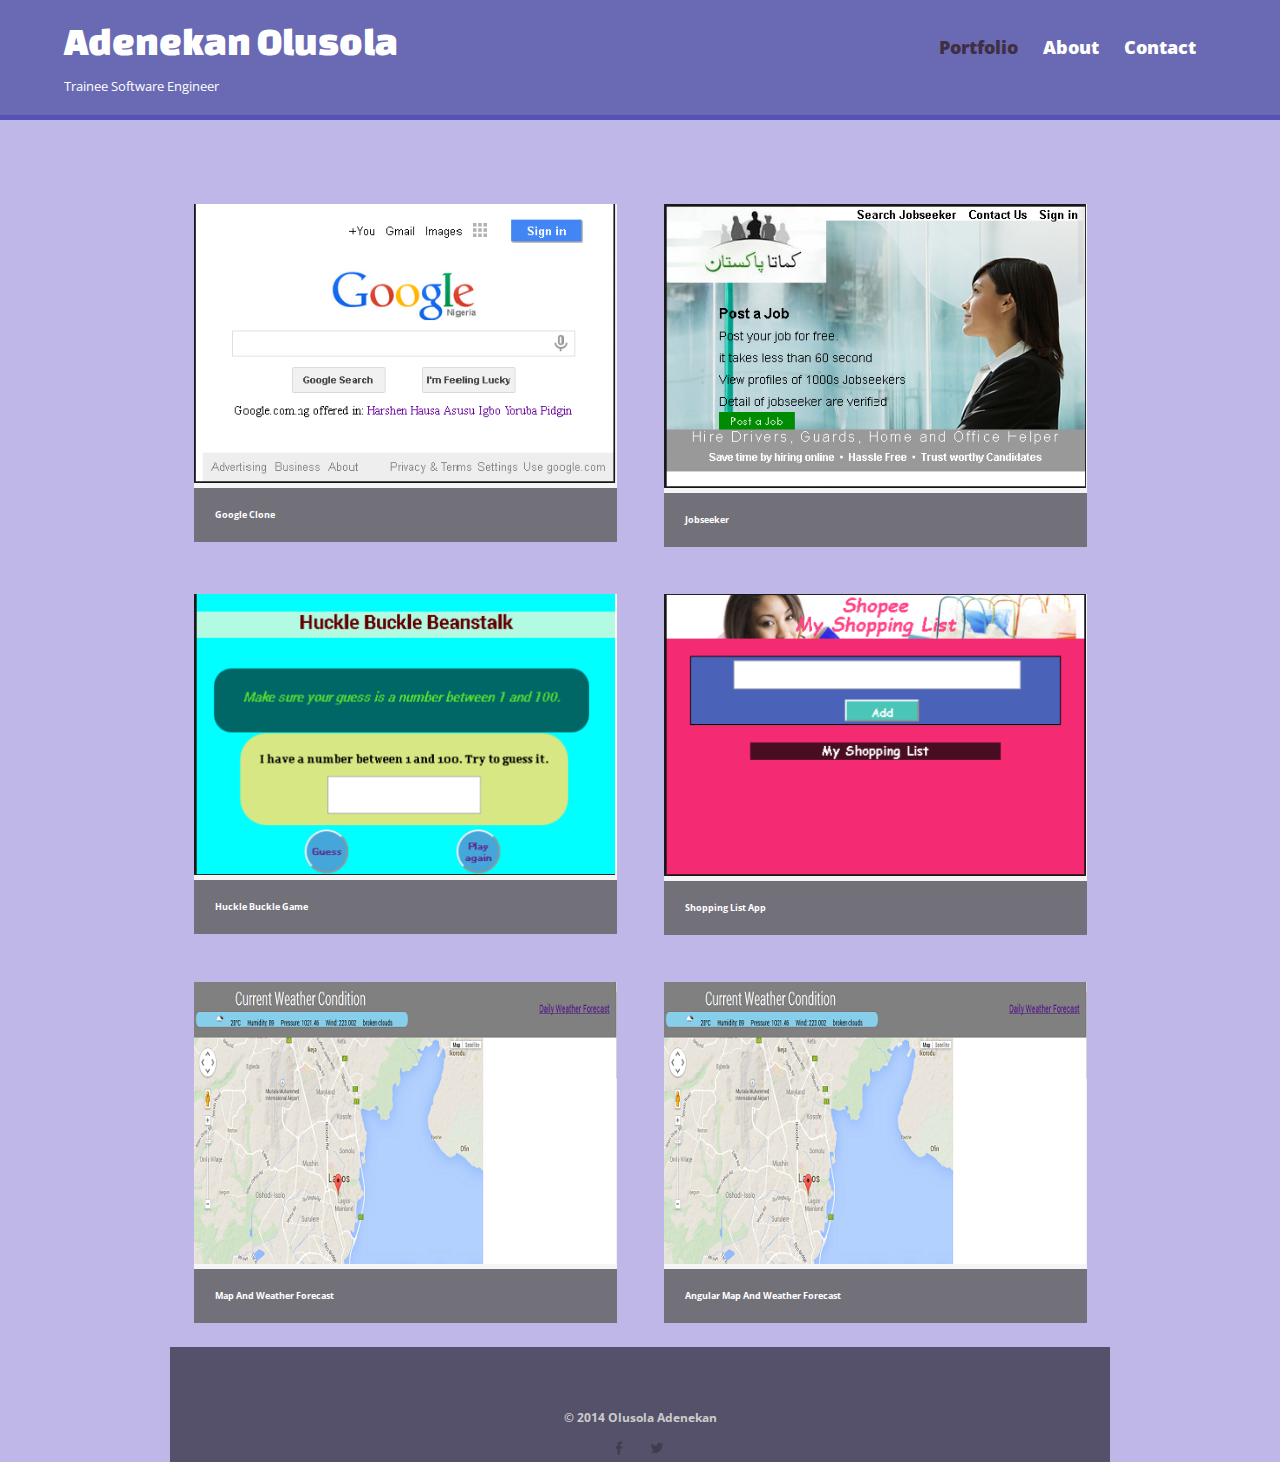
<file: index.html>
<!DOCTYPE html>
<html>
	<head>
		<meta charset ="utf-8">
		<link rel="stylesheet" type="text/css" href="css/normalize.css">
		<link href='http://fonts.googleapis.com/css?family=Changa+One|Open+Sans:400italic,700italic,400,800,700' rel='stylesheet' type='text/css'>
		<link rel="stylesheet" type="text/css" href="css/main.css">
		<link rel="stylesheet" type="text/css" href="css/responsive.css">
		<meta name="viewport" content="width=device-width, initial-scale=1.0">
		<title>Olusola Adenekan | Designer</title>
	</head>
	<body>
	<header>
		<a href="index.html" id="logo">
			<h1>Adenekan Olusola</h1>
			<h2>Trainee Software Engineer</h2>
		</a>
		<nav>
			<ul>
				<li><a href="index.html" class="selected">Portfolio</a></li>
				<li><a href="about.html">About</a></li>
				<li><a href="contact.html">Contact</a></li>
			</ul>
		</nav>

	</header>
	<div id="wrapper">
		<section>
			<ul id="gallery">
					<li>
						<a href="/http://lillad25.github.io/sola_googleclone/">
							<img src="img/googleClone.png" alt=""/>
							<p>Google Clone</p>
						</a>
					</li>

					<li>
						<a href="http://lillad25.github.io/shola_Jobseeker">
							<img src="img/jobSeeker.png" alt=""/>
							<p>Jobseeker</p>
						</a>
					</li>
					
					<li>
						<a href="http://lillad25.github.io/HotorCold">
							<img src="img/HotOrCold.png" alt=""/>
							<p>Huckle Buckle Game</p>
						</a>
					</li>

					<li>
						<a href="http://lillad25.github.io/shopping-list">
							<img src="img/shoppingList.png" alt=""/>
							<p>Shopping List App</p>
						</a>
					</li>

					<li>
						<a href="http://lillad25.github.io/MapAndWeatherForecast">
							<img src="img/MapAndWeatherForecast.png" alt=""/>
							<p>Map And Weather Forecast</p>
						</a>
					</li>

					<li>
						<a href="http://lillad25.github.io/AngularMapAndWeather">
							<img src="img/MapAndWeatherForecast.png" alt=""/>
							<p>Angular Map And Weather Forecast</p>
						</a>
					</li>
			</ul>
		</section>
		<footer>
		<p> &copy; 2014 Olusola Adenekan </p>
		<a href="https://www.facebook.com/adenekan.olusola" alt="facebook logo"><img src="img/facebook.png" class="social-icon"/></a>
		<a href="https://twitter.com/preciousdamsel7" alt="twitter logo" class="social-icon"><img src="img/twitter.png" class="social-icon"/></a>
		</footer>
	</div>
	</body>

</html>
</file>
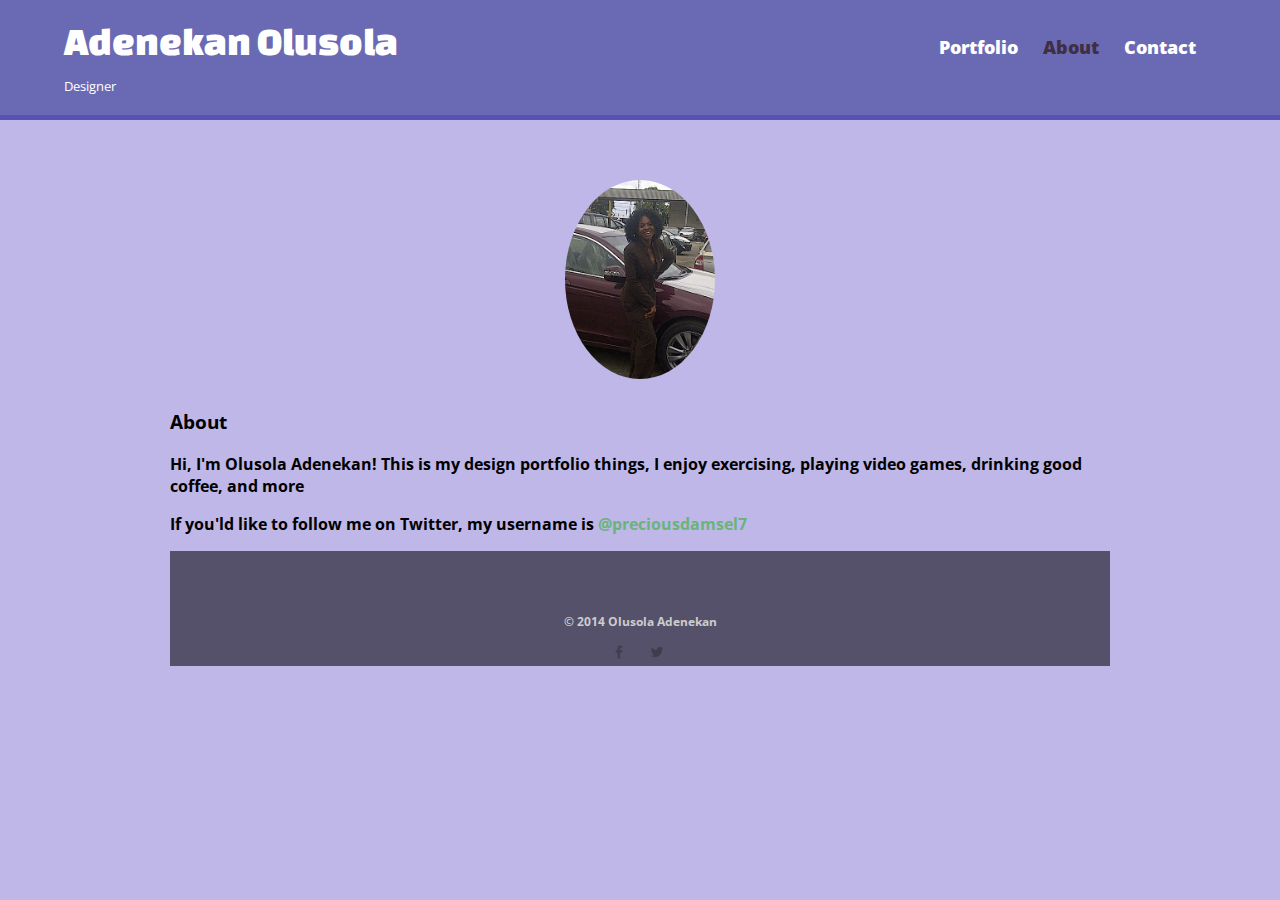
<file: about.html>
<!DOCTYPE html>
<html>
	<head>
		<meta charset ="utf-8">
		<link rel="stylesheet" type="text/css" href="css/normalize.css">
		<link href='http://fonts.googleapis.com/css?family=Changa+One|Open+Sans:400italic,700italic,400,800,700' rel='stylesheet' type='text/css'>
		<link rel="stylesheet" type="text/css" href="css/main.css">
		<link rel="stylesheet" type="text/css" href="css/responsive.css">
		<meta name="viewport" content="width=device-width, initial-scale=1.0">
		<title>Olusola Adenekan | Designer</title>
	</head>
	<body>
	<header>
		<a href="index.html" id="logo">
			<h1>Adenekan Olusola</h1>
			<h2>Designer</h2>
		</a>
		<nav>
			<ul>
				<li><a href="index.html">Portfolio</a></li>
				<li><a href="about.html" class="selected">About</a></li>
				<li><a href="contact.html">Contact</a></li>
			</ul>
		</nav>

	</header>
	<div id="wrapper">
		<section>
			<img src="img/me.jpg" alt="My picture" class="profile-photo"/>
			<h3>About</h3>
			<p>Hi, I'm Olusola Adenekan! This is my design portfolio things, I enjoy exercising, playing video games, drinking good coffee, and more</p>
			<p>If you'ld like to follow me on Twitter, my username is <a href="https://twitter.com/preciousdamsel7">@preciousdamsel7</a></p>
		</section>
		<footer>
		<p> &copy; 2014 Olusola Adenekan </p>
		<a href="https://www.facebook.com/adenekan.olusola"><img src="img/facebook.png"  alt="facebook logo" class="social-icon"/></a>
		<a href="https://twitter.com/preciousdamsel7" alt="twitter logo" class="social-icon"><img src="img/twitter.png" class="social-icon"/></a>
		</footer>
	</div>
	</body>

</html>
</file>
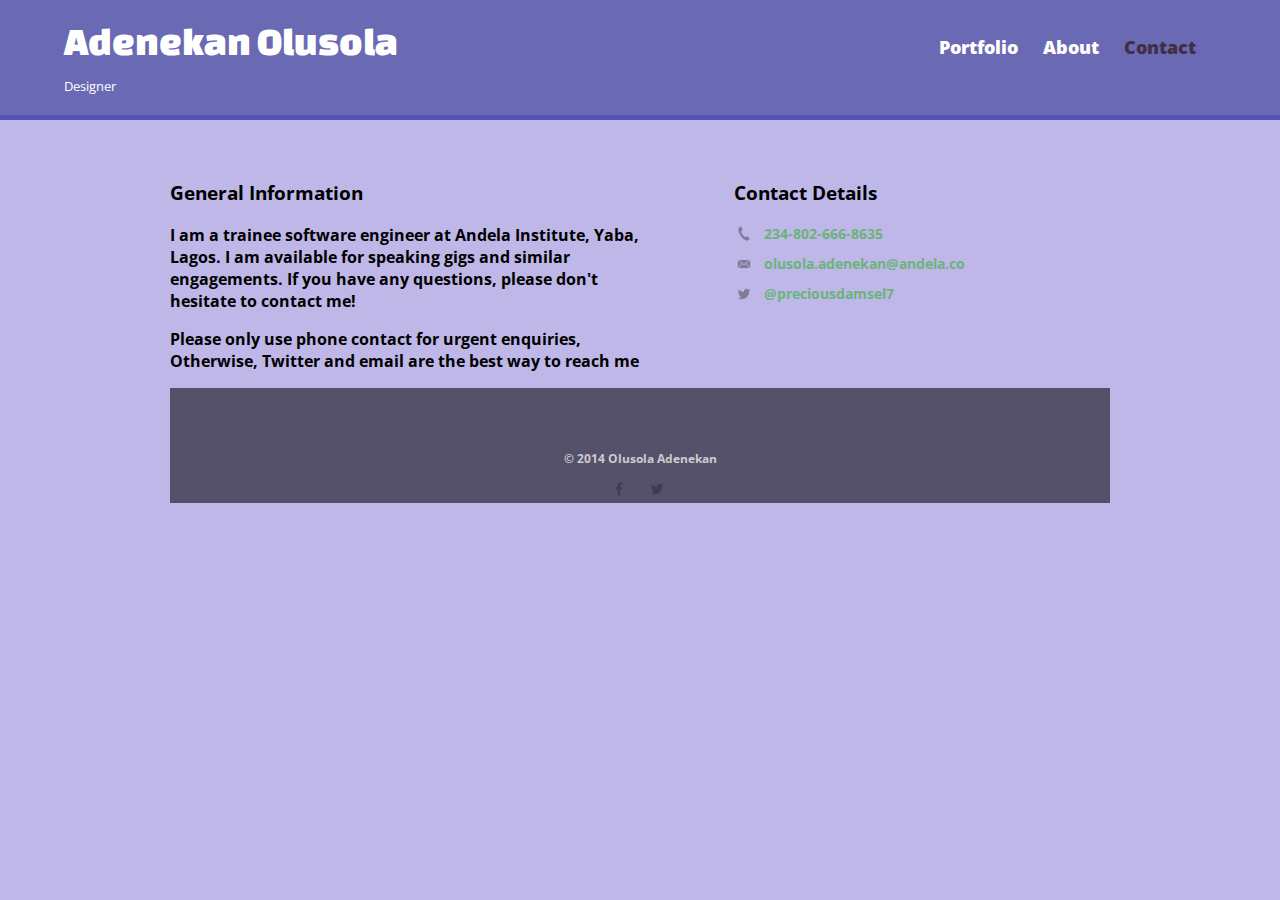
<file: contact.html>
<!DOCTYPE html>
<html>
	<head>
		<meta charset ="utf-8">
		<link rel="stylesheet" type="text/css" href="css/normalize.css">
		<link href='http://fonts.googleapis.com/css?family=Changa+One|Open+Sans:400italic,700italic,400,800,700' rel='stylesheet' type='text/css'>
		<link rel="stylesheet" type="text/css" href="css/main.css">
		<link rel="stylesheet" type="text/css" href="css/responsive.css">
		<meta name="viewport" content="width=device-width, initial-scale=1.0">
		<title>Olusola Adenekan | Designer</title>
	</head>
	<body>
	<header>
		<a href="index.html" id="logo">
			<h1>Adenekan Olusola</h1>
			<h2>Designer</h2>
		</a>
		<nav>
			<ul>
				<li><a href="index.html">Portfolio</a></li>
				<li><a href="about.html">About</a></li>
				<li><a href="contact.html" class="selected">Contact</a></li>
			</ul>
		</nav>

	</header>
	<div id="wrapper">
		<section id="primary">
		<h3>General Information</h3>
		<p>I am a trainee software engineer at Andela Institute, Yaba, Lagos. I am available for speaking gigs and similar engagements. If you have any questions, please don't hesitate to contact me!</p>	
		<p>Please only use phone contact for urgent enquiries, Otherwise, Twitter and email are the best way to reach me</p>
		</section>
		<section id="secondary">
		<h3>Contact Details</h3>	
		<ul class="contact-info">
			<li class="phone"><a href="tel:234-802-666-8635">234-802-666-8635</a></li>
			<li class="mail"><a href="mailto:olusola.adenekan@andela.co">olusola.adenekan@andela.co</a></li>
			<li class="twitter"><a href="https://twitter.com/intent/tweet?screen_name=preciousdamsel7">@preciousdamsel7</a></li>
		</ul>
		</section>
		<footer>
		<p> &copy; 2014 Olusola Adenekan </p>
		<a href="https://www.facebook.com/adenekan.olusola" alt="facebook logo"><img src="img/facebook.png" class="social-icon"/></a>
		<a href="https://twitter.com/preciousdamsel7" alt="twitter logo" class="social-icon"><img src="img/twitter.png" class="social-icon"/></a>
		</footer>
	</div>
	</body>

</html>
</file>
<file: css/main.css>
/**********************************
GENERAL
**********************************/
/*links*/
body{
	font-family: 'Open Sans', San-Serif;
}

#wrapper{
	max-width: 940px;
	margin: 0 auto;
	padding: 0 5%;
}

a{
	text-decoration: none;
}

img{
	max-width: 100%;

}

h3{
	margin: 0 0 1em 0;
}



/**********************************
HEADINGS
**********************************/
#logo{
	text-align: center;
	margin: 0;
}

header{
	float: left;
	margin: 0 0 30px 0;
	padding: 5px 0 0 0;
	width: 100%;
}



/**********************************
NAVIGATION
**********************************/
h1{
	font-family: 'Changa One', San-Serif;
	margin: 15px 0;
	font-size: 1.75em;
	font-weight: normal;
}

h2{
	font-size: 0.75em;
	margin: 5px 0 0;
	font-weight: normal;
}

nav{
	text-align: center;
	padding: 10px 0;
	margin: 20px 0;
}

nav ul{
	list-style: none;
	margin: 0 10px;
	padding: 0;
}

nav li{
	display: inline;
}

nav a{
	font-weight: 800;
	padding: 15px 10px;
}

/**********************************
PAGE PORTFOLIO
**********************************/
#gallery{
	margin: 0;
	padding: 0;
	list-style: none;
}

#gallery li{
	float: left;
	width: 45%;
	margin: 2.5%;
	background-color: #f5f5f5;
	color: #bdc3c7;
}

#gallery li a p{
	margin: 0;
	padding: 5%;
	font-size: 0.55em;
	color: #bdc3c7;
}



/**********************************
PAGE ABOUT
**********************************/
.profile-photo{
	display: block;
	max-width: 150px;
	margin: 0 auto 30px;
	border-radius: 100%;
}



/**********************************
PAGE CONTACT
**********************************/
.contact-info{
	list-style: none;
	padding: 0;
	margin: 0;
	font-size: 0.9em;
}

.contact-info a {
	display: block;
	min-height: 20px;
	background-repeat: no-repeat;
	background-size: 20px 20px;
	padding: 0 0 0 30px;
	margin: 0 0 10px;
}

.contact-info li.phone a {
	background-image: url('../img/phone.png')

}

.contact-info li.mail a {
	background-image: url('../img/mail.png')

}

.contact-info li.twitter a {
	background-image: url('../img/twitter.png')

}



/**********************************
COLORS
**********************************/
/*green header*/
header{
	background: #6a6ab4;
	/*background-color: #599a68;*/
}


/*site body*/
body{
	background-color: #beb7e8;
	color: #000;
	font-weight: bold;
}

#gallery li a p {
	color: #fff;
	background-color: #72717a;
}

/*nav background on mobile device*/
nav{
	background: #55516b;
}

/*logo text*/
h1, h2{
	color: #fff;
}

a{
	color: #6ab47b;
}

/*site body*/
nav a, nav a:visited {
	color: #fff;
	
}

/*selected nav link*/
nav a.selected, nav a:hover{
	color: #3f2f44;
}

/**********************************
FOOTER
**********************************/
footer{
	font-size: 0.75em;
	text-align: center;
	clear: both;
	padding-top: 50px;
	color: #ccc;
	background-color: #55516b;
}

.social-icon{
	width: 20px;
	height: 20px;
	margin: 0 5px;
}
</file>
<file: css/responsive.css>
@media screen and (min-width: 480px) {
	/**********************************
    TWO COLUMN LAYOUT
    **********************************/
	#primary{
		float: left;
		width: 50%
	}

	#secondary{
		float: right;
		width: 40%
	}

	/**********************************
    2 * 5% for each margin on the hompage image = 10%,
    100% - 10% = 90%
    90% / 2 = 45%
    **********************************/

    /**********************************
    PAGE PORTFOLIO
    **********************************/
    #gallery li {
    	width: 45%;
    }
}

@media screen and (min-width: 660px) {
	/**********************************
     HEADER
    **********************************/
    nav {
    	background: none;
    	float: right;
    	font-size: 1.125em;
    	margin-right: 5%;
    	text-align: right;
    	width: 45%;
    }

    #logo {
    	float: left;
    	margin-left: 5%;
    	text-align: left;
    	width: 45%;
    }

    h1 {
    	font-size: 2.5em;
    }

    h2 {
    	font-size: 0.825em;
    	margin-bottom: 20px;
    }

    header {
    	border-bottom: 5px solid #5652b6;
    	margin-bottom: 60px;
    }
	
}
</file>
